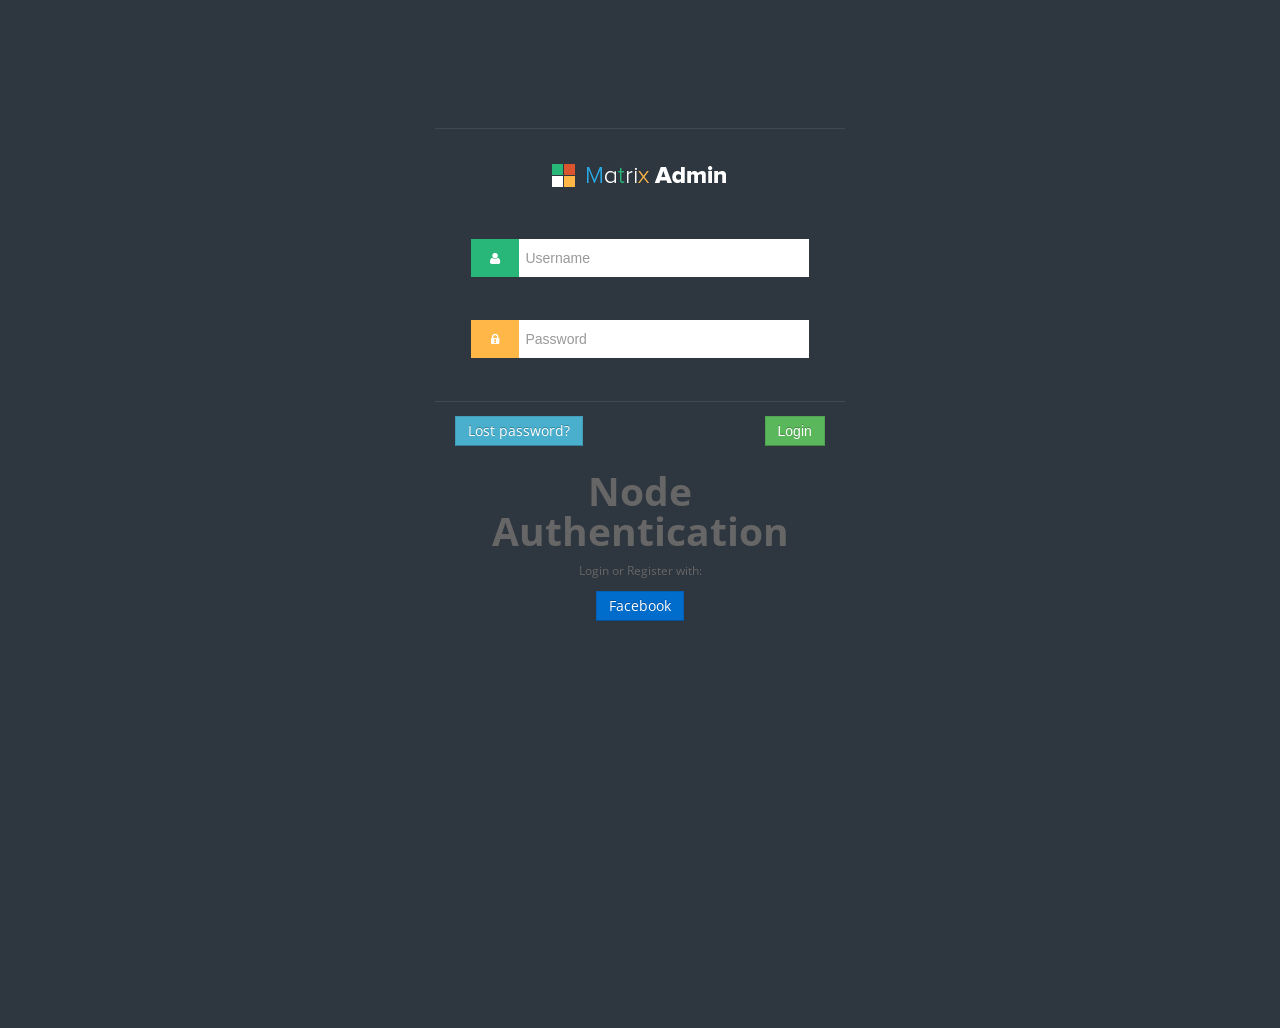
<file: login.html>
<!DOCTYPE html>
<html lang="en">
    
<head>
        <title>Matrix Admin</title><meta charset="UTF-8" />
        <meta name="viewport" content="width=device-width, initial-scale=1.0" />
		<link rel="stylesheet" href="css/bootstrap.min.css" />
		<link rel="stylesheet" href="css/bootstrap-responsive.min.css" />
        <link rel="stylesheet" href="css/matrix-login.css" />
        <link href="font-awesome/css/font-awesome.css" rel="stylesheet" />
		<link href='http://fonts.googleapis.com/css?family=Open+Sans:400,700,800' rel='stylesheet' type='text/css'>

    </head>
    <body>
        <div id="loginbox">            
            <div id="loginform" class="form-vertical" ">
				 <div class="control-group normal_text"> <h3><img src="img/logo.png" alt="Logo" /></h3></div>
                <div class="control-group">
                    <div class="controls">
                        <div  class="main_input_box">
                            <span class="add-on bg_lg"><i class="icon-user"> </i></span><input id = "username" type="text" placeholder="Username" />
                        </div>
                    </div>
                </div>
                <div class="control-group">
                    <div class="controls">
                        <div  class="main_input_box">
                            <span class="add-on bg_ly"><i class="icon-lock"></i></span><input id = "pass" type="password" placeholder="Password" />
                        </div>
                    </div>
                </div>
                <div class="form-actions">
                    <span class="pull-left"><a href="#" class="flip-link btn btn-info" id="to-recover">Lost password?</a></span>
                    <div class="pull-right">
                    <button class="btn btn-success" onclick="login()">
                         Login
                    </button>
                    </div>
                </div>
                <div class="pull-right">

                <div class="jumbotron text-center">
                    <h1><span class="fa fa-lock"></span> Node Authentication</h1>

                    <p>Login or Register with:</p>

                    <a href="https://musicstore-app.herokuapp.com/auth/facebook" class="btn btn-primary"><span class="fa fa-facebook"></span> Facebook</a>

                </div>
            </div>
            <form id="recoverform" action="#" class="form-vertical">
				<p class="normal_text">Enter your e-mail address below and we will send you instructions how to recover a password.</p>
				
                    <div class="controls">
                        <div class="main_input_box">
                            <span class="add-on bg_lo"><i class="icon-envelope"></i></span><input type="text" placeholder="E-mail address" />
                        </div>
                    </div>
               
                <div class="form-actions">
                    <span class="pull-left"><a href="#" class="flip-link btn btn-success" id="to-login">&laquo; Back to login</a></span>
                    <span class="pull-right"><a class="btn btn-info"/>Reecover</a></span>
                </div>
            </form>
        </div>
        
        <script src="js/jquery.min.js"></script>  
        <script src="js/matrix.login.js"></script> 
        <script type="text/javascript">
            function login(){
                var isValid = true;
                  var temp = ""
                  if( document.getElementById("username").value == "")
                  {
                    temp += 'username, ';
                    isValid = false;
                  }
                  if( document.getElementById("pass").value == "")
                  {
                    temp += 'pass, ';
                    isValid = false;
                  }

                  if (isValid){
                    log(document.getElementById("username").value, document.getElementById("pass").value);
                  } else {
                    alert(temp + 'is not null');
                  }
            }
            function log(username, pass){
                 if (window.XMLHttpRequest)
                  {
                      // code for IE7+, Firefox, Chrome, Opera, Safari
                      xmlhttp=new XMLHttpRequest();
                  } else {
                      // code for IE6, IE5
                      xmlhttp=new ActiveXObject("Microsoft.XMLHTTP");
                  }

                      xmlhttp.onreadystatechange=function() {
                      if (xmlhttp.readyState == 4 && xmlhttp.status == 200) {
                          myfunction(xmlhttp.responseText);
                          //localStorage.setItem("token", "Vamsi");
                          window.location = 'index.html';
                      }
                      else if (xmlhttp.readyState == 4 && xmlhttp.status != 200)
                      {
                        alert(xmlhttp.responseText);
                      }
                  }
                  xmlhttp.open("Post", 'https://musicstore-app.herokuapp.com/api/v1/login', true);
                  xmlhttp.setRequestHeader("Content-type", "application/x-www-form-urlencoded");
                  xmlhttp.send("email=" + username + "&password=" + pass );
            }
            function myfunction(response)
            {
                var arr = JSON.parse(response);
                console.log(arr);
                var time = new Date(arr.accessToken.expiredAt);
                time.setHours(time.getHours() - 7);
                var isoDate = time.toISOString();                
                localStorage.setItem("token", arr.accessToken.accessToken);
                localStorage.setItem("expiredAt", Date.parse(isoDate));
                localStorage.setItem("use", arr.email);
                localStorage.setItem("refreshToken", arr.refreshToken);                 
            }
        </script>
    </body>

</html>
</file>
<file: css/uniform.css>
/*

Uniform Theme: Uniform Default
Version: 1.6
By: Josh Pyles
License: MIT License
---
For use with the Uniform plugin:
http://pixelmatrixdesign.com/uniform/
---
Generated by Uniform Theme Generator:
http://pixelmatrixdesign.com/uniform/themer.html

*/

/* Global Declaration */

div.selector, 
div.selector span, 
div.checker span,
div.radio span, 
div.uploader, 
div.uploader span.action,
div.button,
div.button span {
  background-image: url(../img/sprite.png);
  background-repeat: no-repeat;
  -webkit-font-smoothing: antialiased;
}

.selector, 
.radio, 
.checker, 
.uploader,
.button, 
.selector *, 
.radio *, 
.checker *, 
.uploader *,
.button *{
  margin: 0;
  padding: 0;
}

/* INPUT & TEXTAREA */



input.text:focus,
input.email:focus,
input.password:focus,
textarea.uniform:focus {
}

/* SPRITES */

/* Select */

div.selector {
  background-position: -483px -130px;
  line-height: 26px;
  height: 26px;
}

div.selector span {
  background-position: right 0px;
  height: 26px;
  line-height: 26px;
}

div.selector select {
  /* change these to adjust positioning of select element */
  top: 0px;
  left: 0px;
}

div.selector:active, 
div.selector.active {
  background-position: -483px -156px;
}

div.selector:active span, 
div.selector.active span {
  background-position: right -26px;
}

div.selector.focus, div.selector.hover, div.selector:hover {
  background-position: -483px -182px;
}

div.selector.focus span, div.selector.hover span, div.selector:hover span {
  background-position: right -52px;
}

div.selector.focus:active,
div.selector.focus.active,
div.selector:hover:active,
div.selector.active:hover {
  background-position: -483px -208px;
}

div.selector.focus:active span,
div.selector:hover:active span,
div.selector.active:hover span,
div.selector.focus.active span {
  background-position: right -78px;
}

div.selector.disabled {
  background-position: -483px -234px;
}

div.selector.disabled span {
  background-position: right -104px;
}

/* Checkbox */

div.checker {
  width: 19px;
  height: 19px;
}

div.checker input {
  width: 19px;
  height: 19px;
}

div.checker span {
  background-position: 0px -260px;
  height: 19px;
  width: 19px;
}

div.checker:active span, 
div.checker.active span {
  background-position: -19px -260px;
}

div.checker.focus span,
div.checker:hover span {
  background-position: -38px -260px;
}

div.checker.focus:active span,
div.checker:active:hover span,
div.checker.active:hover span,
div.checker.focus.active span {
  background-position: -57px -260px;
}

div.checker span.checked {
  background-position: -76px -260px;
}

div.checker:active span.checked, 
div.checker.active span.checked {
  background-position: -95px -260px;
}

div.checker.focus span.checked,
div.checker:hover span.checked {
  background-position: -114px -260px;
}

div.checker.focus:active span.checked,
div.checker:hover:active span.checked,
div.checker.active:hover span.checked,
div.checker.active.focus span.checked {
  background-position: -133px -260px;
}

div.checker.disabled span,
div.checker.disabled:active span,
div.checker.disabled.active span {
  background-position: -152px -260px;
}

div.checker.disabled span.checked,
div.checker.disabled:active span.checked,
div.checker.disabled.active span.checked {
  background-position: -171px -260px;
}

/* Radio */

div.radio {
  width: 18px;
  height: 18px;
}

div.radio input {
  width: 18px;
  height: 18px;
}

div.radio span {
  height: 18px;
  width: 18px;
  background-position: 0px -279px;
}

div.radio:active span, 
div.radio.active span {
  background-position: -18px -279px;
}

div.radio.focus span, 
div.radio:hover span {
  background-position: -36px -279px;
}

div.radio.focus:active span,
div.radio:active:hover span,
div.radio.active:hover span,
div.radio.active.focus span {
  background-position: -54px -279px;
}

div.radio span.checked {
  background-position: -72px -279px;
}

div.radio:active span.checked,
div.radio.active span.checked {
  background-position: -90px -279px;
}

div.radio.focus span.checked, div.radio:hover span.checked {
  background-position: -108px -279px;
}

div.radio.focus:active span.checked, 
div.radio:hover:active span.checked,
div.radio.focus.active span.checked,
div.radio.active:hover span.checked {
  background-position: -126px -279px;
}

div.radio.disabled span,
div.radio.disabled:active span,
div.radio.disabled.active span {
  background-position: -144px -279px;
}

div.radio.disabled span.checked,
div.radio.disabled:active span.checked,
div.radio.disabled.active span.checked {
  background-position: -162px -279px;
}

/* Uploader */

div.uploader {
  background-position: 0px -297px;
  height: 28px;
}

div.uploader span.action {
  background-position: right -409px;
  height: 24px;
  line-height: 24px;
}

div.uploader span.filename {
  height: 24px;
  /* change this line to adjust positioning of filename area */
  margin: 2px 0px 2px 2px;
  line-height: 24px;
}

div.uploader.focus,
div.uploader.hover,
div.uploader:hover {
  background-position: 0px -353px;
}

div.uploader.focus span.action,
div.uploader.hover span.action,
div.uploader:hover span.action {
  background-position: right -437px;
}

div.uploader.active span.action,
div.uploader:active span.action {
  background-position: right -465px;
}

div.uploader.focus.active span.action,
div.uploader:focus.active span.action,
div.uploader.focus:active span.action,
div.uploader:focus:active span.action {
  background-position: right -493px;
}

div.uploader.disabled {
  background-position: 0px -325px;
}

div.uploader.disabled span.action {
  background-position: right -381px;
}

div.button {
  background-position: 0px -523px;
}

div.button span {
  background-position: right -643px;
}

div.button.focus,
div.button:focus,
div.button:hover,
div.button.hover {
  background-position: 0px -553px;
}

div.button.focus span,
div.button:focus span,
div.button:hover span,
div.button.hover span {
  background-position: right -673px; 
}

div.button.active,
div.button:active {
  background-position: 0px -583px;
}

div.button.active span,
div.button:active span {
  background-position: right -703px;
  color: #555;
}

div.button.disabled,
div.button:disabled {
  background-position: 0px -613px;
}

div.button.disabled span,
div.button:disabled span {
  background-position: right -733px;
  color: #bbb;
  cursor: default;
}

/* PRESENTATION */

/* Button */

div.button {
  height: 30px;
}

div.button span {
  margin-left: 13px;
  height: 22px;
  padding-top: 8px;
  font-weight: bold;
  font-family: "Helvetica Neue", Helvetica, Arial, sans-serif;
  font-size: 12px;
  letter-spacing: 1px;
  text-transform: uppercase;
  padding-left: 2px;
  padding-right: 15px;
}

/* Select */
div.selector {
  width: 190px;
  font-size: 12px;
}

div.selector select {
  min-width: 190px;
  font-family: "Helvetica Neue", Helvetica, Arial, sans-serif;
  font-size: 12px;
  border: solid 1px #fff;
}

div.selector span {
  padding: 0px 25px 0px 2px;
  cursor: pointer;
}

div.selector span {
  color: #666;
  width: 158px;
  text-shadow: 0 1px 0 #fff;
}

div.selector.disabled span {
  color: #bbb;
}

/* Checker */
div.checker {
  margin-right: 5px;
}

/* Radio */
div.radio {
  margin-right: 3px;
}

/* Uploader */
div.uploader {
  width: 190px;
  cursor: pointer;
}

div.uploader span.action {
  width: 85px;
  text-align: center;
  text-shadow: #fff 0px 1px 0px;
  background-color: #fff;
  font-size: 11px;
  font-weight: bold;
}

div.uploader span.filename {
  color: #777;
  width: 82px;
  border-right: solid 1px #bbb;
  font-size: 11px;
}

div.uploader input {
  width: 190px;
}

div.uploader.disabled span.action {
  color: #aaa;
}

div.uploader.disabled span.filename {
  border-color: #ddd;
  color: #aaa;
}
/*

CORE FUNCTIONALITY 

Not advised to edit stuff below this line
-----------------------------------------------------
*/

.selector, 
.checker, 
.button, 
.radio, 
.uploader {
  display: -moz-inline-box;
  display: inline-block;
  vertical-align: middle;
  zoom: 1;
  *display: inline;
}

.selector select:focus, .radio input:focus, .checker input:focus, .uploader input:focus {
  outline: 0;
}

/* Button */

div.button a,
div.button button,
div.button input {
  position: absolute;
}

div.button {
  cursor: pointer;
  position: relative;
}

div.button span {
  display: -moz-inline-box;
  display: inline-block;
  line-height: 1;
  text-align: center;
}

/* Select */

div.selector {
  position: relative;
  padding-left: 10px;
  overflow: hidden;
}

div.selector span {
  display: block;
  overflow: hidden;
  text-overflow: ellipsis;
  white-space: nowrap;
}

div.selector select {
  position: absolute;
  opacity: 0;
  filter: alpha(opacity:0);
  height: 25px;
  border: none;
  background: none;
}

/* Checker */

div.checker {
  position: relative;
}

div.checker span {
  display: -moz-inline-box;
  display: inline-block;
  text-align: center;
}

div.checker input {
  opacity: 0;
  filter: alpha(opacity:0);
  display: inline-block;
  background: none;
}

/* Radio */

div.radio {
  position: relative;
}

div.radio span {
  display: -moz-inline-box;
  display: inline-block;
  text-align: center;
}

div.radio input {
  opacity: 0;
  filter: alpha(opacity:0);
  text-align: center;
  display: inline-block;
  background: none;
}

/* Uploader */

div.uploader {
  position: relative;
  overflow: hidden;
  cursor: default;
}

div.uploader span.action {
  float: left;
  display: inline;
  padding: 2px 0px;
  overflow: hidden;
  cursor: pointer;
}

div.uploader span.filename {
  padding: 0px 10px;
  float: left;
  display: block;
  overflow: hidden;
  text-overflow: ellipsis;
  white-space: nowrap;
  cursor: default;
  position:relative;
}

div.uploader input {
  opacity: 0;
  filter: alpha(opacity:0);
  position: absolute;
  top: 0;
  right: 0;
  bottom: 0;
  float: right;
  height: 25px;
  border: none;
  cursor: default;
}
</file>
<file: css/select2.css>
/*
Version: 3.2 Timestamp: Mon Sep 10 10:38:04 PDT 2012
*/
.select2-container {
    position: relative;
    display: inline-block;
    /* inline-block for ie7 */
    zoom: 1;
    *display: inline;
    vertical-align: top; width:90%;
}
.dataTables_length .select2-container{ width:auto!important;}
.select2-container,
.select2-drop,
.select2-search,
.select2-search input{
  /*
    Force border-box so that % widths fit the parent
    container without overlap because of margin/padding.

    More Info : http://www.quirksmode.org/css/box.html
  */
  -moz-box-sizing: border-box;    /* firefox */
  -ms-box-sizing: border-box;     /* ie */
  -webkit-box-sizing: border-box; /* webkit */
  -khtml-box-sizing: border-box;  /* konqueror */
  box-sizing: border-box;         /* css3 */
}

.select2-container .select2-choice {
    background-color: #fff;

    -moz-background-clip: padding;
    -webkit-background-clip: padding-box;
    background-clip: padding-box;
    border: 1px solid #aaa;
    display: block;
    overflow: hidden;
    white-space: nowrap;
    position: relative;
    height: 26px;
    line-height: 26px;
    padding: 0 0 0 8px;
    color: #444;
    text-decoration: none;
}

.select2-container.select2-drop-above .select2-choice
{
    border-bottom-color: #aaa;
   
}

.select2-container .select2-choice span {
    margin-right: 26px;
    display: block;
    overflow: hidden;
    white-space: nowrap;
    -o-text-overflow: ellipsis;
    -ms-text-overflow: ellipsis;
    text-overflow: ellipsis;
}

.select2-container .select2-choice abbr {
  display: block;
  position: absolute;
  right: 26px;
  top: 8px;
  width: 12px;
  height: 12px;
  font-size: 1px;
  background: url('../img/select2.png') right top no-repeat;
  cursor: pointer;
  text-decoration: none;
  border:0;
  outline: 0;
}
.select2-container .select2-choice abbr:hover {
  background-position: right -11px;
  cursor: pointer;
}

.select2-drop {
    background: #fff;
    color: #000;
    border: 1px solid #aaa;
    border-top: 0;
    position: absolute;
    top: 100%;
    -webkit-box-shadow: 0 4px 5px rgba(0, 0, 0, .15);
    -moz-box-shadow: 0 4px 5px rgba(0, 0, 0, .15);
    -o-box-shadow: 0 4px 5px rgba(0, 0, 0, .15);
    box-shadow: 0 4px 5px rgba(0, 0, 0, .15);
    z-index: 9999;
    width:100%;
    margin-top:-1px;

}

.select2-drop.select2-drop-above {
 
    margin-top:1px;
    border-top: 1px solid #aaa;
    border-bottom: 0;

    -webkit-box-shadow: 0 -4px 5px rgba(0, 0, 0, .15);
    -moz-box-shadow: 0 -4px 5px rgba(0, 0, 0, .15);
    -o-box-shadow: 0 -4px 5px rgba(0, 0, 0, .15);
    box-shadow: 0 -4px 5px rgba(0, 0, 0, .15);
}

.select2-container .select2-choice div {
   
    -moz-background-clip: padding;
    -webkit-background-clip: padding-box;
    background-clip: padding-box;
    background: #ccc;
    border-left: 1px solid #aaa;
    position: absolute;
    right: 0;
    top: 0;
    display: block;
    height: 100%;
    width: 18px;
}

.select2-container .select2-choice div b {
    background: url('../img/select2.png') no-repeat 0 1px;
    display: block;
    width: 100%;
    height: 100%;
}

.select2-search {
  display: inline-block;
    white-space: nowrap;
    z-index: 10000;
  min-height: 26px;
  width: 100%;
  margin: 0;
  padding-left: 4px;
  padding-right: 4px;
}

.select2-search-hidden {
  display: block;
  position: absolute;
  left: -10000px;
}

.select2-search input {
    background: #fff url('../img/select2.png') no-repeat 100% -22px;
    background: url('../img/select2.png') no-repeat 100% -22px, -webkit-gradient(linear, left bottom, left top, color-stop(0.85, white), color-stop(0.99, #eeeeee));
    background: url('../img/select2.png') no-repeat 100% -22px, -webkit-linear-gradient(center bottom, white 85%, #eeeeee 99%);
    background: url('../img/select2.png') no-repeat 100% -22px, -moz-linear-gradient(center bottom, white 85%, #eeeeee 99%);
    background: url('../img/select2.png') no-repeat 100% -22px, -o-linear-gradient(bottom, white 85%, #eeeeee 99%);
    background: url('../img/select2.png') no-repeat 100% -22px, -ms-linear-gradient(top, #ffffff 85%, #eeeeee 99%);
    background: url('../img/select2.png') no-repeat 100% -22px, linear-gradient(top, #ffffff 85%, #eeeeee 99%);
    padding: 4px 20px 4px 5px;
    outline: 0;
    border: 1px solid #aaa;
    font-family: sans-serif;
    font-size: 1em;
    width:100%;
    margin:0;
    height:auto !important;
    min-height: 26px;
    -webkit-box-shadow: none;
    -moz-box-shadow: none;
    box-shadow: none;
    border-radius: 0;
    -moz-border-radius: 0;
    -webkit-border-radius: 0;
}

.select2-drop.select2-drop-above .select2-search input
{
    margin-top:4px;
}

.select2-search input.select2-active {
    background: #fff url('../img/spinner.gif') no-repeat 100%;
    background: url('../img/spinner.gif') no-repeat 100%, -webkit-gradient(linear, left bottom, left top, color-stop(0.85, white), color-stop(0.99, #eeeeee));
    background: url('../img/spinner.gif') no-repeat 100%, -webkit-linear-gradient(center bottom, white 85%, #eeeeee 99%);
    background: url('../img/spinner.gif') no-repeat 100%, -moz-linear-gradient(center bottom, white 85%, #eeeeee 99%);
    background: url('../img/spinner.gif') no-repeat 100%, -o-linear-gradient(bottom, white 85%, #eeeeee 99%);
    background: url('../img/spinner.gif') no-repeat 100%, -ms-linear-gradient(top, #ffffff 85%, #eeeeee 99%);
    background: url('../img/spinner.gif') no-repeat 100%, linear-gradient(top, #ffffff 85%, #eeeeee 99%);
}


.select2-container-active .select2-choice,
.select2-container-active .select2-choices {
    -webkit-box-shadow: 0 0 5px rgba(0,0,0,.3);
    -moz-box-shadow   : 0 0 5px rgba(0,0,0,.3);
    -o-box-shadow     : 0 0 5px rgba(0,0,0,.3);
    box-shadow        : 0 0 5px rgba(0,0,0,.3);
    border: 1px solid #5897fb;
    outline: none;
}

.select2-dropdown-open .select2-choice {
  border: 1px solid #aaa;
  border-bottom-color: transparent;
  -webkit-box-shadow: 0 1px 0 #fff inset;
  -moz-box-shadow   : 0 1px 0 #fff inset;
  -o-box-shadow     : 0 1px 0 #fff inset;
  box-shadow        : 0 1px 0 #fff inset;
  background-color: #eee;
  background-image: -webkit-gradient(linear, left bottom, left top, color-stop(0, white), color-stop(0.5, #eeeeee));
  background-image: -webkit-linear-gradient(center bottom, white 0%, #eeeeee 50%);
  background-image: -moz-linear-gradient(center bottom, white 0%, #eeeeee 50%);
  background-image: -o-linear-gradient(bottom, white 0%, #eeeeee 50%);
  background-image: -ms-linear-gradient(top, #ffffff 0%,#eeeeee 50%);
  filter: progid:DXImageTransform.Microsoft.gradient( startColorstr='#ffffff', endColorstr='#eeeeee',GradientType=0 );
  background-image: linear-gradient(top, #ffffff 0%,#eeeeee 50%);
  -webkit-border-bottom-left-radius : 0;
  -webkit-border-bottom-right-radius: 0;
  -moz-border-radius-bottomleft : 0;
  -moz-border-radius-bottomright: 0;
  border-bottom-left-radius : 0;
  border-bottom-right-radius: 0;
}

.select2-dropdown-open .select2-choice div {
  background: transparent;
  border-left: none;
}
.select2-dropdown-open .select2-choice div b {
  background-position: -18px 1px;
}

/* results */
.select2-results {
  margin: 4px 4px 4px 0;
  padding: 0 0 0 4px;
  position: relative;
  overflow-x: hidden;
  overflow-y: auto;
  max-height: 200px;
}

.select2-results ul.select2-result-sub {
  margin: 0 0 0 0;
}

.select2-results ul.select2-result-sub > li .select2-result-label { padding-left: 20px }
.select2-results ul.select2-result-sub ul.select2-result-sub > li .select2-result-label { padding-left: 40px }
.select2-results ul.select2-result-sub ul.select2-result-sub ul.select2-result-sub > li .select2-result-label { padding-left: 60px }
.select2-results ul.select2-result-sub ul.select2-result-sub ul.select2-result-sub ul.select2-result-sub > li .select2-result-label { padding-left: 80px }
.select2-results ul.select2-result-sub ul.select2-result-sub ul.select2-result-sub ul.select2-result-sub ul.select2-result-sub > li .select2-result-label { padding-left: 100px }
.select2-results ul.select2-result-sub ul.select2-result-sub ul.select2-result-sub ul.select2-result-sub ul.select2-result-sub ul.select2-result-sub > li .select2-result-label { padding-left: 110px }
.select2-results ul.select2-result-sub ul.select2-result-sub ul.select2-result-sub ul.select2-result-sub ul.select2-result-sub ul.select2-result-sub ul.select2-result-sub > li .select2-result-label { padding-left: 120px }

.select2-results li {
  list-style: none;
  display: list-item;
}

.select2-results li.select2-result-with-children > .select2-result-label {
  font-weight: bold;
}

.select2-results .select2-result-label {
  padding: 3px 7px 4px;
  margin: 0;
  cursor: pointer;
}

.select2-results .select2-highlighted {
  background: #3875d7;
  color: #fff;
}
.select2-results li em {
  background: #feffde;
  font-style: normal;
}
.select2-results .select2-highlighted em {
  background: transparent;
}
.select2-results .select2-no-results,
.select2-results .select2-searching,
.select2-results .select2-selection-limit {
  background: #f4f4f4;
  display: list-item;
}

/*
disabled look for already selected choices in the results dropdown
.select2-results .select2-disabled.select2-highlighted {
    color: #666;
    background: #f4f4f4;
    display: list-item;
    cursor: default;
}
.select2-results .select2-disabled {
  background: #f4f4f4;
  display: list-item;
  cursor: default;
}
*/
.select2-results .select2-disabled {
    display: none;
}

.select2-more-results.select2-active {
    background: #f4f4f4 url('../img/spinner.gif') no-repeat 100%;
}

.select2-more-results {
  background: #f4f4f4;
  display: list-item;
}

/* disabled styles */

.select2-container.select2-container-disabled .select2-choice {
    background-color: #f4f4f4;
    background-image: none;
    border: 1px solid #ddd;
    cursor: default;
}

.select2-container.select2-container-disabled .select2-choice div {
    background-color: #f4f4f4;
    background-image: none;
    border-left: 0;
}


/* multiselect */

.select2-container-multi .select2-choices {
    background-color: #fff;
      background-image: -webkit-gradient(linear, 0% 0%, 0% 100%, color-stop(1%, #eeeeee), color-stop(15%, #ffffff));
      background-image: -webkit-linear-gradient(top, #eeeeee 1%, #ffffff 15%);
      background-image: -moz-linear-gradient(top, #eeeeee 1%, #ffffff 15%);
      background-image: -o-linear-gradient(top, #eeeeee 1%, #ffffff 15%);
      background-image: -ms-linear-gradient(top, #eeeeee 1%, #ffffff 15%);
      background-image: linear-gradient(top, #eeeeee 1%, #ffffff 15%);
      border: 1px solid #ccc;
      margin: 0;
      padding: 0;
      cursor: text;
      overflow: hidden;
      height: auto !important;
      height: 1%;
      position: relative; width:100%;
      
}

.select2-container-multi .select2-choices {
    min-height: 26px;
}

.select2-container-multi.select2-container-active .select2-choices {
    -webkit-box-shadow: 0 1px 1px rgba(0, 0, 0, 0.075) inset, 0 0 8px rgba(82, 168, 236, 0.6);
    -moz-box-shadow   : 0 1px 1px rgba(0, 0, 0, 0.075) inset, 0 0 8px rgba(82, 168, 236, 0.6);
    -o-box-shadow     : 0 1px 1px rgba(0, 0, 0, 0.075) inset, 0 0 8px rgba(82, 168, 236, 0.6);
    box-shadow        : 0 1px 1px rgba(0, 0, 0, 0.075) inset, 0 0 8px rgba(82, 168, 236, 0.6);
    border: 1px solid #5897fb;
    outline: none;
}
.select2-container-multi .select2-choices li {
  float: left;
  list-style: none;
}
.select2-container-multi .select2-choices .select2-search-field {
  white-space: nowrap;
  margin: 0;
  padding: 0;
}

.select2-container-multi .select2-choices .select2-search-field input {
  color: #666;
  background: transparent !important;
  font-family: sans-serif;
  font-size: 100%;
  height: 15px;
  padding: 5px;
  margin: 1px 0;
  outline: 0;
  border: 0;
  -webkit-box-shadow: none;
  -moz-box-shadow   : none;
  -o-box-shadow     : none;
  box-shadow        : none;
}

.select2-container-multi .select2-choices .select2-search-field input.select2-active {
    background: #fff url('../img/spinner.gif') no-repeat 100% !important;
}

.select2-default {
  color: #999 !important;
}

.select2-container-multi .select2-choices .select2-search-choice {
  -moz-background-clip   : padding;
  -webkit-background-clip: padding-box;
  background-clip        : padding-box;
  background:#f9eae1;
  -webkit-box-shadow: 0 0 2px #ffffff inset, 0 1px 0 rgba(0,0,0,0.05);
  -moz-box-shadow   : 0 0 2px #ffffff inset, 0 1px 0 rgba(0,0,0,0.05);
  box-shadow        : 0 0 2px #ffffff inset, 0 1px 0 rgba(0,0,0,0.05);
  color: #333;
  border: 1px solid #F77825;
  line-height: 13px;
  padding: 3px 5px 3px 18px;
  margin: 3px 0 3px 5px;
  position: relative;
  cursor: default;
}
.select2-container-multi .select2-choices .select2-search-choice span {
  cursor: default;
}
.select2-container-multi .select2-choices .select2-search-choice-focus {
  background: #d4d4d4;
}

.select2-search-choice-close {
  display: block;
  position: absolute;
  right: 3px;
  top: 4px;
  width: 12px;
  height: 13px;
  font-size: 1px;
  background: url('../img/select2.png') right top no-repeat;
  outline: none;
}

.select2-container-multi .select2-search-choice-close {
  left: 3px;
}


.select2-container-multi .select2-choices .select2-search-choice .select2-search-choice-close:hover {
  background-position: right -11px;
}
.select2-container-multi .select2-choices .select2-search-choice-focus .select2-search-choice-close {
  background-position: right -11px;
}

/* disabled styles */

.select2-container-multi.select2-container-disabled .select2-choices{
    background-color: #f4f4f4;
    background-image: none;
    border: 1px solid #ddd;
    cursor: default;
}

.select2-container-multi.select2-container-disabled .select2-choices .select2-search-choice {
    background-image: none;
    background-color: #f4f4f4;
    border: 1px solid #ddd;
    padding: 3px 5px 3px 5px;
}

.select2-container-multi.select2-container-disabled .select2-choices .select2-search-choice .select2-search-choice-close {
    display: none;
}
/* end multiselect */

.select2-result-selectable .select2-match,
.select2-result-unselectable .select2-result-selectable .select2-match { text-decoration: underline; }
.select2-result-unselectable .select2-match { text-decoration: none; }

.select2-offscreen { position: absolute; left: -10000px; }

/* Retina-ize icons */

@media only screen and (-webkit-min-device-pixel-ratio: 1.5) {
	.select2-search input, .select2-search-choice-close, .select2-container .select2-choice abbr, .select2-container .select2-choice div b {
		background-image: url(../img/select2x2.png) !important;
		background-repeat: no-repeat !important;
		background-size: 60px 40px !important;
	}
	.select2-search input {
		background-position: 100% -21px !important;
	}
}
</file>
<file: css/matrix-media.css>
body {
	background:#2E363F;
}

#header {
	background-color: #1f262d;
   margin-top:10px;
}
#search input[type=text], #search button {
	background-color: #28b779;
}
#search input[type=text]:focus {
	color: #777777;
}
#sidebar > ul{border-bottom: 1px solid #37414b}
#sidebar > ul > li {
	border-top: 1px solid #37414b; border-bottom: 1px solid #1f262d;
}
#sidebar > ul > li.active {
    background-color: #27a9e3; border-bottom: 1px solid #27a9e3;  border-top: 1px solid #27a9e3;
}
#sidebar > ul > li.active a{ color:#fff; text-decoration:none;}

#sidebar > ul > li > a > .label {
	background-color:#F66;
}
#sidebar > ul > li > a:hover {
	background-color: #27a9e3; color:#fff;
}
#sidebar > ul li ul {
	background-color: #1e242b;
}
#sidebar > ul li ul li a{ color:#939da8}
#sidebar > ul li ul li a:hover, #sidebar > ul li ul li.active a {
	color: #fff;
	background-color: #28b779;
}


#search input[type=text] {
	background-color: #47515b; color: #fff; 
}
#search input[type=text]:focus {
	color: #2e363f; color: #fff; box-shadow:none;
}
.dropdown-menu li a:hover, .dropdown-menu .active a, .dropdown-menu .active a:hover {
    color: #eeeeee;
	background:#666;
   
}
.top_message{ float:right; padding:20px 12px; position:relative; top:-13px; border-left:1px solid #3D3A37; font-size:14px; line-height:20px; *line-height:20px; color:#333; text-align:center;  vertical-align:middle; cursor:pointer; }
.top_message:hover{ background:#000}
.rightzero{ right:0px; display:none;}
@media (max-width: 480px) {
	#sidebar > a {
		background:#27a9e3;
		
	}
	.quick-actions_homepage .quick-actions li{ min-width:100%;}
	#user-nav{ margin:0px auto; top:-31px; border-top:none; width:250px; left:-3%; text-align:center; float:none;}
#user-nav > ul > li:last-child{ border-right:1px solid #363E48}
#user-nav > ul > li{ border-top:1px solid #363E48}
#sidebar{ top:-30px;}
#content{ margin-top:-30px;}
#sidebar{ clear:both;}
}
@media (min-width: 768px) and (max-width: 970px) {.quick-actions_homepage .quick-actions li{ min-width:20.5%;}}
@media (min-width: 481px) and (max-width: 767px) {
	#sidebar > ul ul:before {
	}
	#sidebar > ul ul:after {
		border-right: 6px solid #222222;
    }
	.quick-actions_homepage .quick-actions li{ min-width:47%;}
}
div.tagsinput { border:1px solid #CCC; background: #FFF; padding:5px; width:300px; height:100px; overflow-y: auto;}
div.tagsinput span.tag { border: 1px solid #a5d24a; -moz-border-radius:2px; -webkit-border-radius:2px; display: block; float: left; padding: 5px; text-decoration:none; background: #cde69c; color: #638421; margin-right: 5px; margin-bottom:5px;font-family: helvetica;  font-size:13px;}
div.tagsinput span.tag a { font-weight: bold; color: #82ad2b; text-decoration:none; font-size: 11px;  } 
div.tagsinput input { width:80px; margin:0px; font-family: helvetica; font-size: 13px; border:1px solid transparent; padding:5px; background: transparent; color: #000; outline:0px;  margin-right:5px; margin-bottom:5px; }
div.tagsinput div { display:block; float: left; } 
.tags_clear { clear: both; width: 100%; height: 0px; }
.not_valid {background: #FBD8DB !important; color: #90111A !important;}
</file>
<file: css/matrix-login.css>
html, body {    width: 100%;    height: 100%;}
/*Bootstrap-overlay*/

body {
 overflow-x: hidden;
 margin-top: -10px;  font-family: 'Open Sans', sans-serif; font-size:12px; color:#666;
}
a{color:#666;}
a:hover, a:focus {
 text-decoration: none; color:#28b779;
}
.dropdown-menu .divider{ margin:4px 0px;}
.dropdown-menu{ min-width:180px;}
.dropdown-menu > li > a{ padding:3px 10px; color:#666; font-size:12px;}
.dropdown-menu > li > a i{ padding-right:3px;}
.userphoto img{ width:19px; height:19px;}
select, textarea, input[type="text"], input[type="password"], input[type="datetime"], input[type="datetime-local"], input[type="date"], input[type="month"], input[type="time"], input[type="week"], input[type="number"], input[type="email"], input[type="url"], input[type="search"], input[type="tel"], input[type="color"], .uneditable-input, .label, .dropdown-menu, .btn, .well, .progress, .table-bordered, .btn-group > .btn:first-child, .btn-group > .btn:last-child, .btn-group > .btn:last-child, .btn-group > .dropdown-toggle, .alert{ border-radius:0px;}
.btn, textarea, input[type="text"], input[type="password"], input[type="datetime"], input[type="datetime-local"], input[type="date"], input[type="month"], input[type="time"], input[type="week"], input[type="number"], input[type="email"], input[type="url"], input[type="search"], input[type="tel"], input[type="color"], .uneditable-input{ box-shadow:none;}
.progress, .progress-success .bar, .progress .bar-success, .progress-warning .bar, .progress .bar-warning, .progress-danger .bar, .progress .bar-danger, .progress-info .bar, .progress .bar-info, .btn, .btn-primary{background-image:none;}
.accordion-heading h5{ width:70%; }
.form-horizontal .form-actions{ padding-left:20px; }
#footer{ padding:10px; text-align:center;}
hr{ border-top-color:#dadada;}
.carousel{ margin-bottom:0px;}
.fl { float:left}
.fr {float:right}
.label-important, .badge-important{ background:#f74d4d;}

/*Metro Background color class*/
.bg_lb{ background:#27a9e3;}
.bg_db{ background:#2295c9;}
.bg_lg{ background:#28b779;}
.bg_dg{ background:#28b779;}
.bg_ly{ background:#ffb848;}
.bg_dy{ background:#da9628;}
.bg_ls{ background:#2255a4;}
.bg_lo{ background:#da542e;}
.bg_lr{ background:#f74d4d;}
.bg_lv{ background:#603bbc;}
.bg_lh{ background:#b6b3b3;}

body { background-color:#2E363F;    padding: 0;    margin-top:10%;}
#logo, #loginbox {    width: 32%;    margin-left: auto;    margin-right: auto;    position: relative;}
#logo img {  margin: 0 auto;    display: block;}
#loginbox { overflow: hidden !important;    text-align: left;    position: relative; }
#loginbox form{ width:100%; background:#2E363F; position:relative; top:0; left:0; }
#loginbox .form-actions { padding: 14px 20px 15px;}
#loginbox .form-actions .pull-left { margin-top:0px;}
#loginbox form#loginform { z-index: 200; display:block;}
#loginbox form#recoverform { z-index: 100;     display:none;}
#loginbox form#recoverform .form-actions {    margin-top: 10px;}
#loginbox .main_input_box { margin:0 auto; text-align:center; font-size:13px;}
#loginbox .main_input_box .add-on{  padding:9px 9px; *line-height:31px; vertical-align:top; color:#fff;  width:30px; display:inline-block;}
#loginbox .main_input_box input{ height:30px; vertical-align:top; border:0px; display:inline-block; width:75%; line-height:22px;  margin-bottom:3px;}
#loginbox .controls{ padding:0 20px;}
#loginbox .control-group{ padding:20px 0; margin-bottom:0px;}
.form-vertical, .form-actions {  margin-bottom: 0; background:none; border-top:1px solid #3f4954; }
#loginbox .normal_text{ padding:15px 10px; text-align:center; font-size:14px; line-height:20px; background:#2E363F; color:#fff; }
@media (max-width:800px){
#logo { width: 60%; }
#loginbox{ width:80%}
}
@media (max-width: 480px){
#logo { width: 40%; }
#loginbox{ width:90%}
#loginbox .control-group{ padding:8px 0; margin-bottom:0px;}
}
</file>
